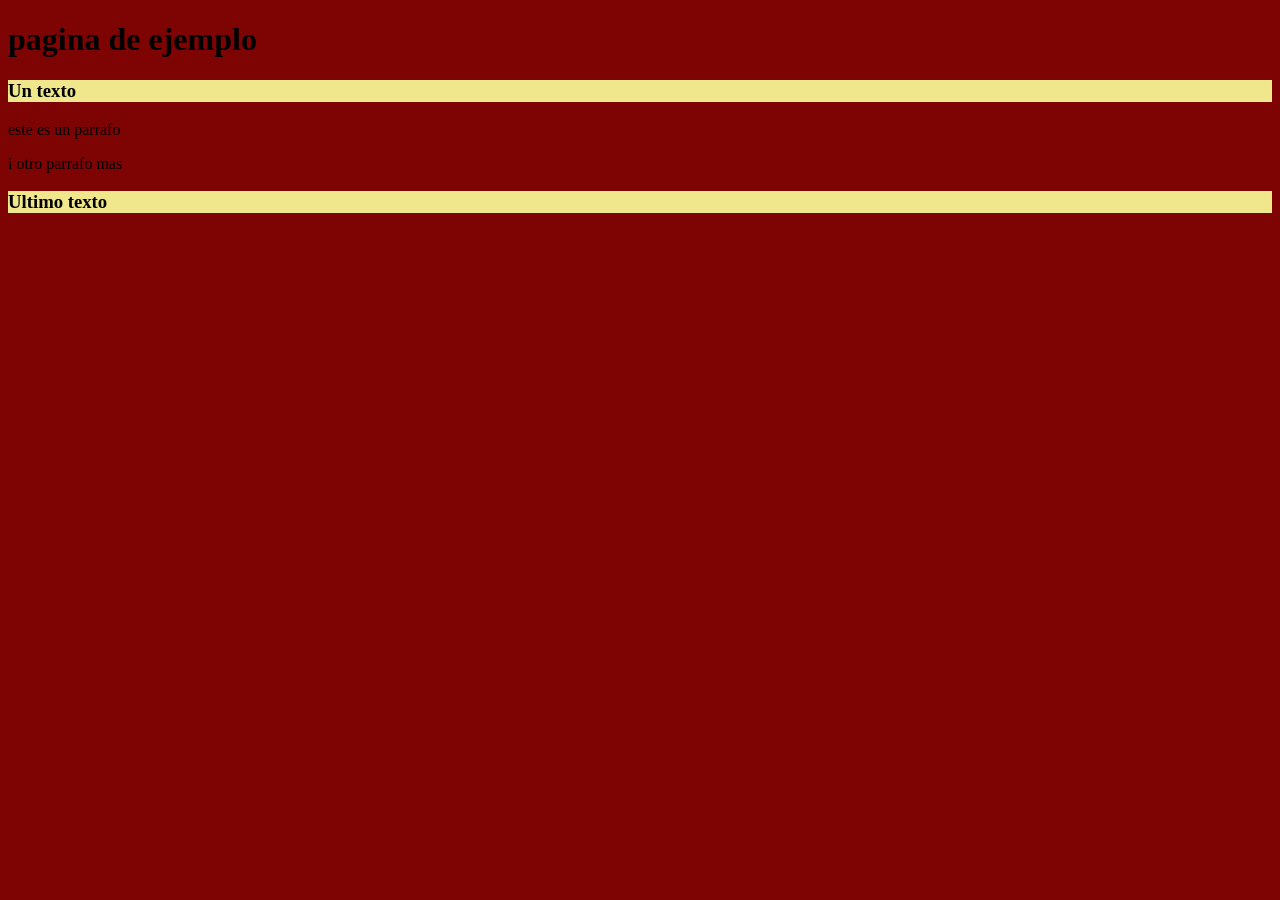
<file: index.html>
<!DOCTYPE html>
<html lang="en">
<head>
    <meta charset="UTF-8">
    <meta name="viewport" content="width=device-width, initial-scale=1.0">
    <title>Document</title>
    <script src="codico.js"></script>
    <link rel="stylesheet" href="miestilo.css">
</head>
<body>
    <h1>pagina de ejemplo</h1>
    <h3>Un texto </h3>
    <p>este es un parrafo</p>
    <p>i otro parrafo mas</p>
    <h3>Ultimo texto</h3>
</body>
</html>
</file>
<file: miestilo.css>
body {
    background-color: rgb(126, 3, 3);
}

h3 { 
    background-color: khaki;
}
</file>
